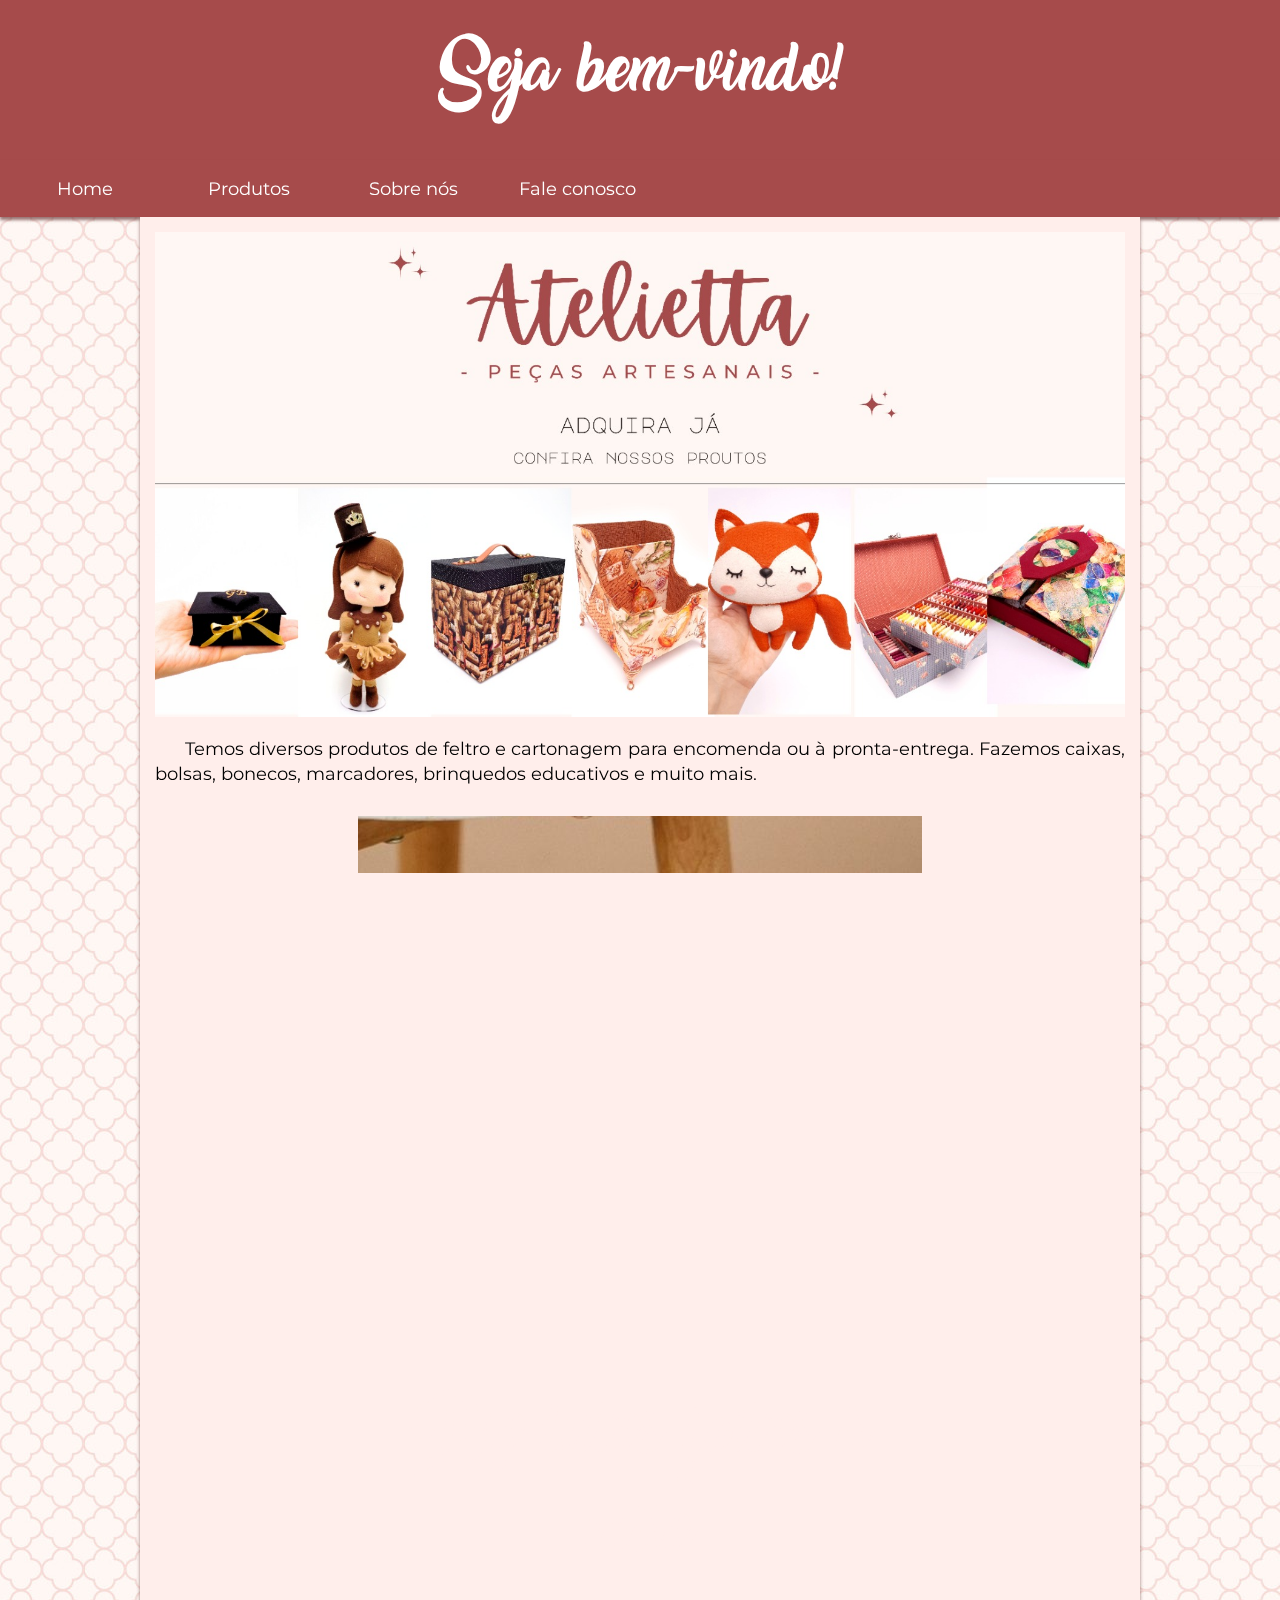
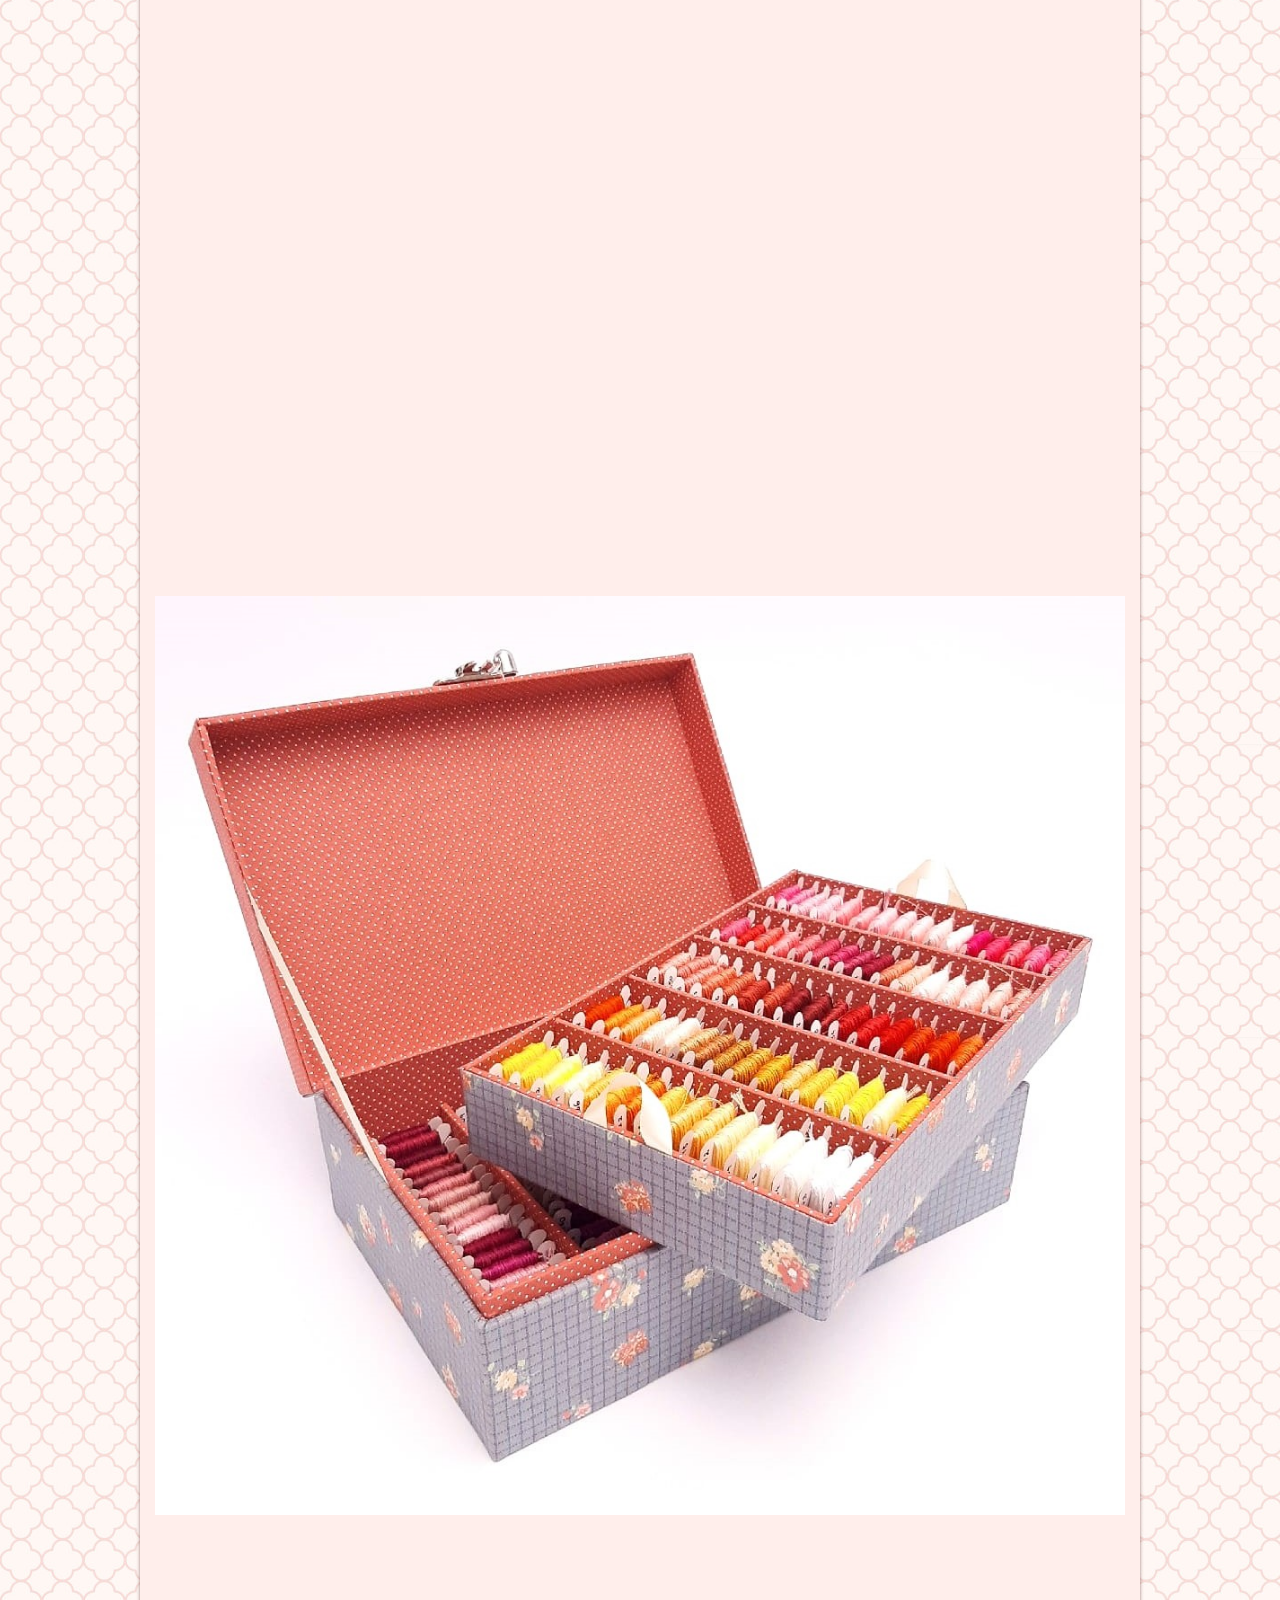
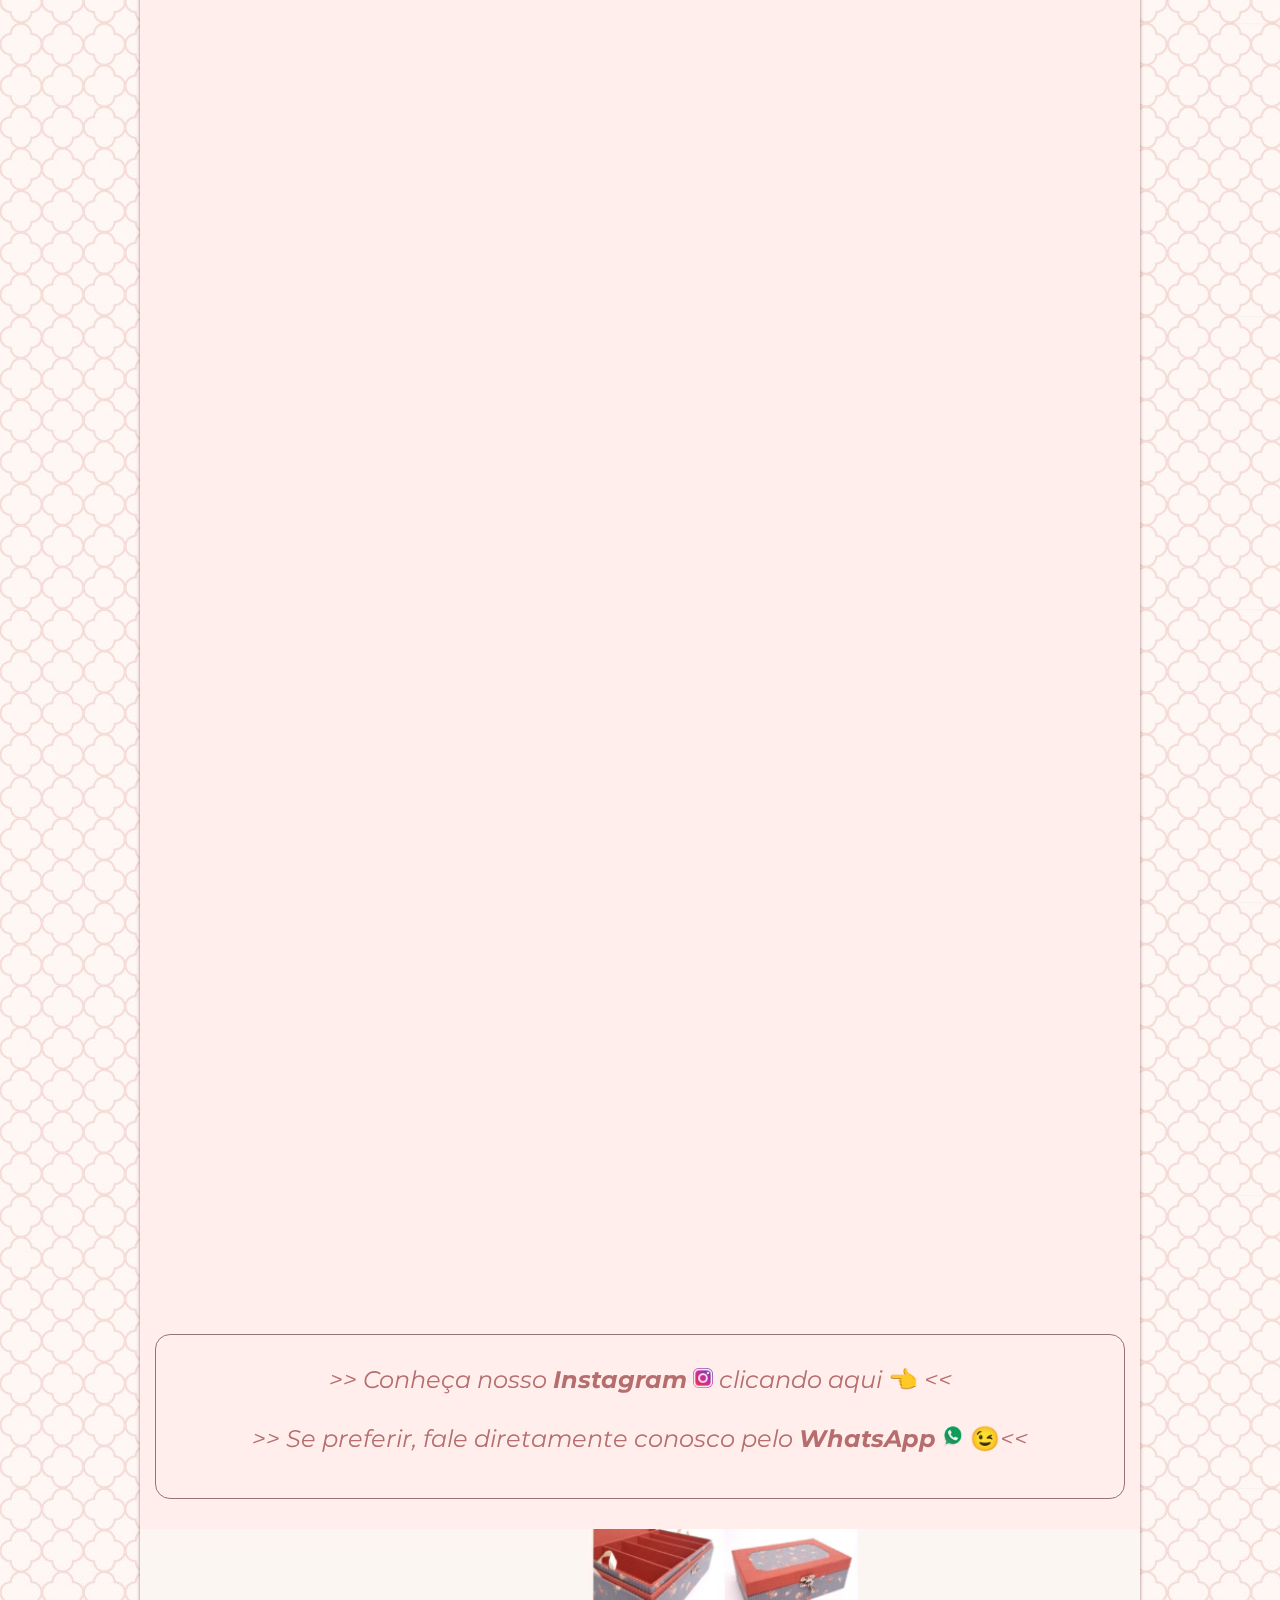
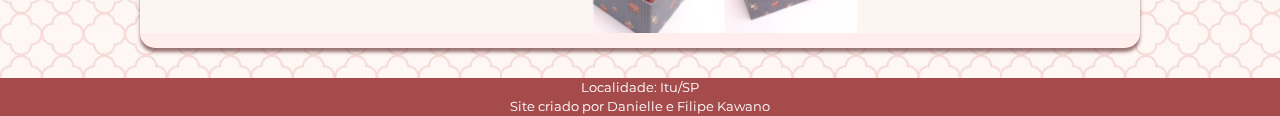
<file: site_atelietta/index.html>
<!DOCTYPE html>
<html lang="pt-br">
<head>
    <meta charset="UTF-8">
    <meta name="viewport" content="width=device-width, initial-scale=1.0">
    <title>Atelietta</title>
    <link href="https://fonts.googleapis.com/css2?family=Material+Symbols+Outlined" rel="stylesheet" />
    <link rel="shortcut icon" href="favicon/favicon.ico" type="image/x-icon">
    <link rel="stylesheet" href="estilos/style.css" media="all">
    <link rel="stylesheet" href="estilos/pc.css" media="screen and (min-width: 768px)">
</head>
<body onresize="mudouTamanho()">
    <header>
        <h1>Seja bem-vindo!</h1>
    </header>
    <div class="menu_container">
        <div id="menu_burger">
            <span id="burger" class="material-symbols-outlined">menu</span><span id="texto_menu">MENU</span>
        </div>
        <span id="close" class="material-symbols-outlined">close</span>
    </div>
    <nav id="itens">
        <ul>
            <hr>
            <li><a href="index.html">Home</a></li><hr>
            <li><a href="produtos.html">Produtos</a></li><hr>
            <li><a href="sobre-nos.html">Sobre nós</a></li><hr>
            <li><a href="contato.html">Fale conosco</a></li>
        </ul>
    </nav>
    <main>
        <a href="produtos.html"><picture id="banner">
            <source media="(max-width: 700px)" srcset="imagens/banner-p.jpeg" type="image/jpeg">
            <img src="imagens/banner-g.jpeg">
        </picture></a>

        <p>
            Temos diversos produtos de feltro e cartonagem para encomenda ou à pronta-entrega. Fazemos caixas, bolsas, bonecos, marcadores, brinquedos educativos e muito mais.
        </p>

        <div class="parallax" id="foto1">
            <h3>
                Produtos feitos à mão
            </h3>
        </div>
        
        <img src="imagens/caixa-para-meadas.jpeg" alt="kit caixa">
        
        <div class="parallax" id="foto2">
            <h3>
                Entrega para todo o país
            </h3>
        </div>
        
        <div id="redes_sociais">
            <h2>
                <a href="https://www.instagram.com/atelietta/" target="_blank" rel="external">&gt;&gt; Conheça nosso <strong>Instagram</strong> <img style="height: 20px; width: 20px; border-radius: 6px;" src="favicon/instagram.ico" alt="Instagram"> clicando aqui <span class="emoji">&#x1F448;</span> &lt;&lt;</a>
            </h2>
            <h2>
                <a href="https://bit.ly/ateliettazap" target="_blank" rel="external">&gt;&gt; Se preferir, fale diretamente conosco pelo <strong>WhatsApp</strong> <img style="height: 22.5px; width: 22.5px;" src="favicon/WhatsApp.ico" alt="WhatsApp"> <span class="emoji">&#x1F609;</span>&lt;&lt;</a>
            </h2>         
        </div>

        <div class="mp4">
            <video src="imagens/banner-video-g.mp4" autoplay muted loop width="100%">
            </video>
        </div>

    </main>
    <footer>
        <p>Localidade: Itu/SP</p>
        <p>Site criado por Danielle e Filipe Kawano</p>
    </footer>
    <script src="script.js"></script>
</body>
</html>
</file>
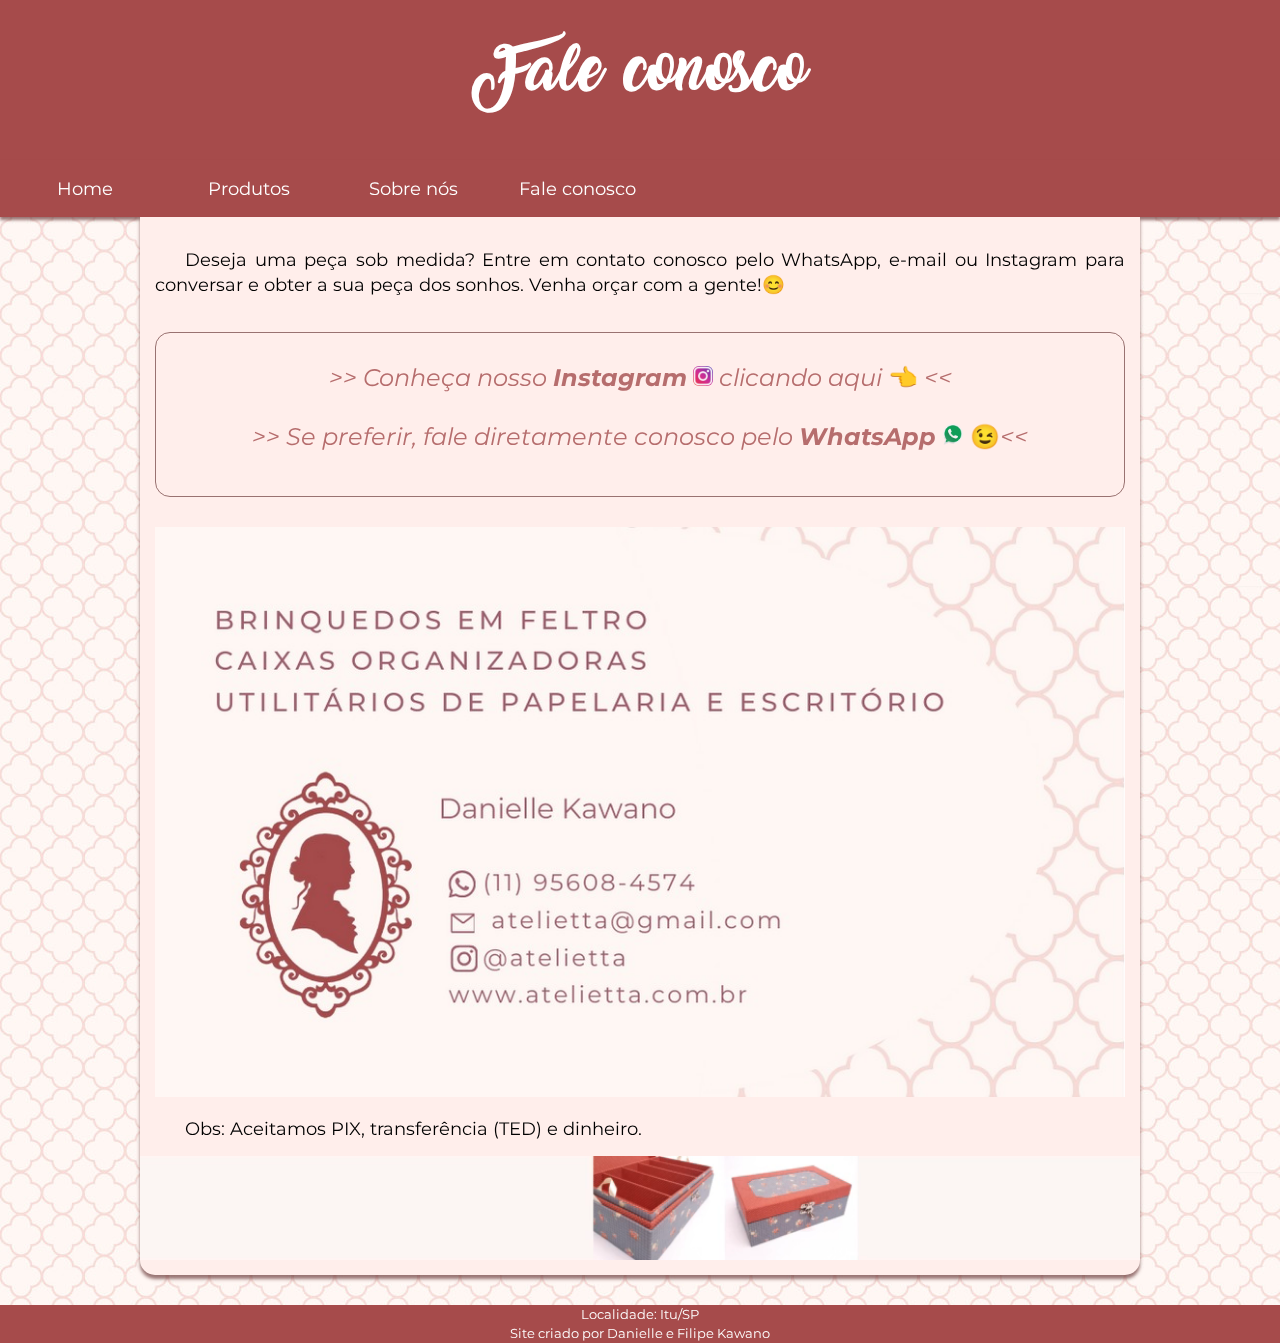
<file: site_atelietta/contato.html>
<!DOCTYPE html>
<html lang="en">
<head>
    <meta charset="UTF-8">
    <meta name="viewport" content="width=device-width, initial-scale=1.0">
    <title>Contato</title>
    <link href="https://fonts.googleapis.com/css2?family=Material+Symbols+Outlined" rel="stylesheet" />
    <link rel="shortcut icon" href="favicon/favicon.ico" type="image/x-icon">
    <link rel="stylesheet" href="estilos/style.css" media="all">
    <link rel="stylesheet" href="estilos/pc.css" media="screen and (min-width: 768px)">
</head>
<body onresize="mudouTamanho()">
    <header>
        <h1>Fale conosco</h1>
    </header>
    <div class="menu_container">
        <div id="menu_burger">
            <span id="burger" class="material-symbols-outlined">menu</span><span id="texto_menu">MENU</span>
        </div>
        <span id="close" class="material-symbols-outlined">close</span>
    </div>
    <nav id="itens">
        <ul>
            <hr>
            <li><a href="index.html">Home</a></li><hr>
            <li><a href="produtos.html">Produtos</a></li><hr>
            <li><a href="sobre-nos.html">Sobre nós</a></li><hr>
            <li><a href="contato.html">Fale conosco</a></li>
        </ul>
    </nav>
    <main>
        <p>Deseja uma peça sob medida? Entre em contato conosco pelo WhatsApp, e-mail ou Instagram para conversar e obter a sua peça dos sonhos. Venha orçar com a gente!&#x1F60A;</p>

        <div id="redes_sociais">
            <h2>
                <a href="https://www.instagram.com/atelietta/" target="_blank" rel="external">&gt;&gt; Conheça nosso <strong>Instagram</strong> <img style="height: 20px; width: 20px; border-radius: 6px;" src="favicon/instagram.ico" alt="Instagram"> clicando aqui <span class="emoji">&#x1F448;</span> &lt;&lt;</a>
            </h2>
            <h2>
                <a href="https://bit.ly/ateliettazap" target="_blank" rel="external">&gt;&gt; Se preferir, fale diretamente conosco pelo <strong>WhatsApp</strong> <img style="height: 22.5px; width: 22.5px;" src="favicon/WhatsApp.ico" alt="WhatsApp"> <span class="emoji">&#x1F609;</span>&lt;&lt;</a>
            </h2>         
        </div>

        <img src="imagens/cartao_de_visita_verso2.jpeg" alt="contato">
        
        <p>Obs: Aceitamos PIX, transferência (TED) e dinheiro.</p>

        <div class="mp4">
            <video src="imagens/banner-video-g.mp4" autoplay muted loop width="100%">
            </video>
        </div>

    </main>
    <footer>
        <p>Localidade: Itu/SP</p>
        <p>Site criado por Danielle e Filipe Kawano</p>
    </footer>
    <script src="script.js"></script>
</body>
</html>
</file>
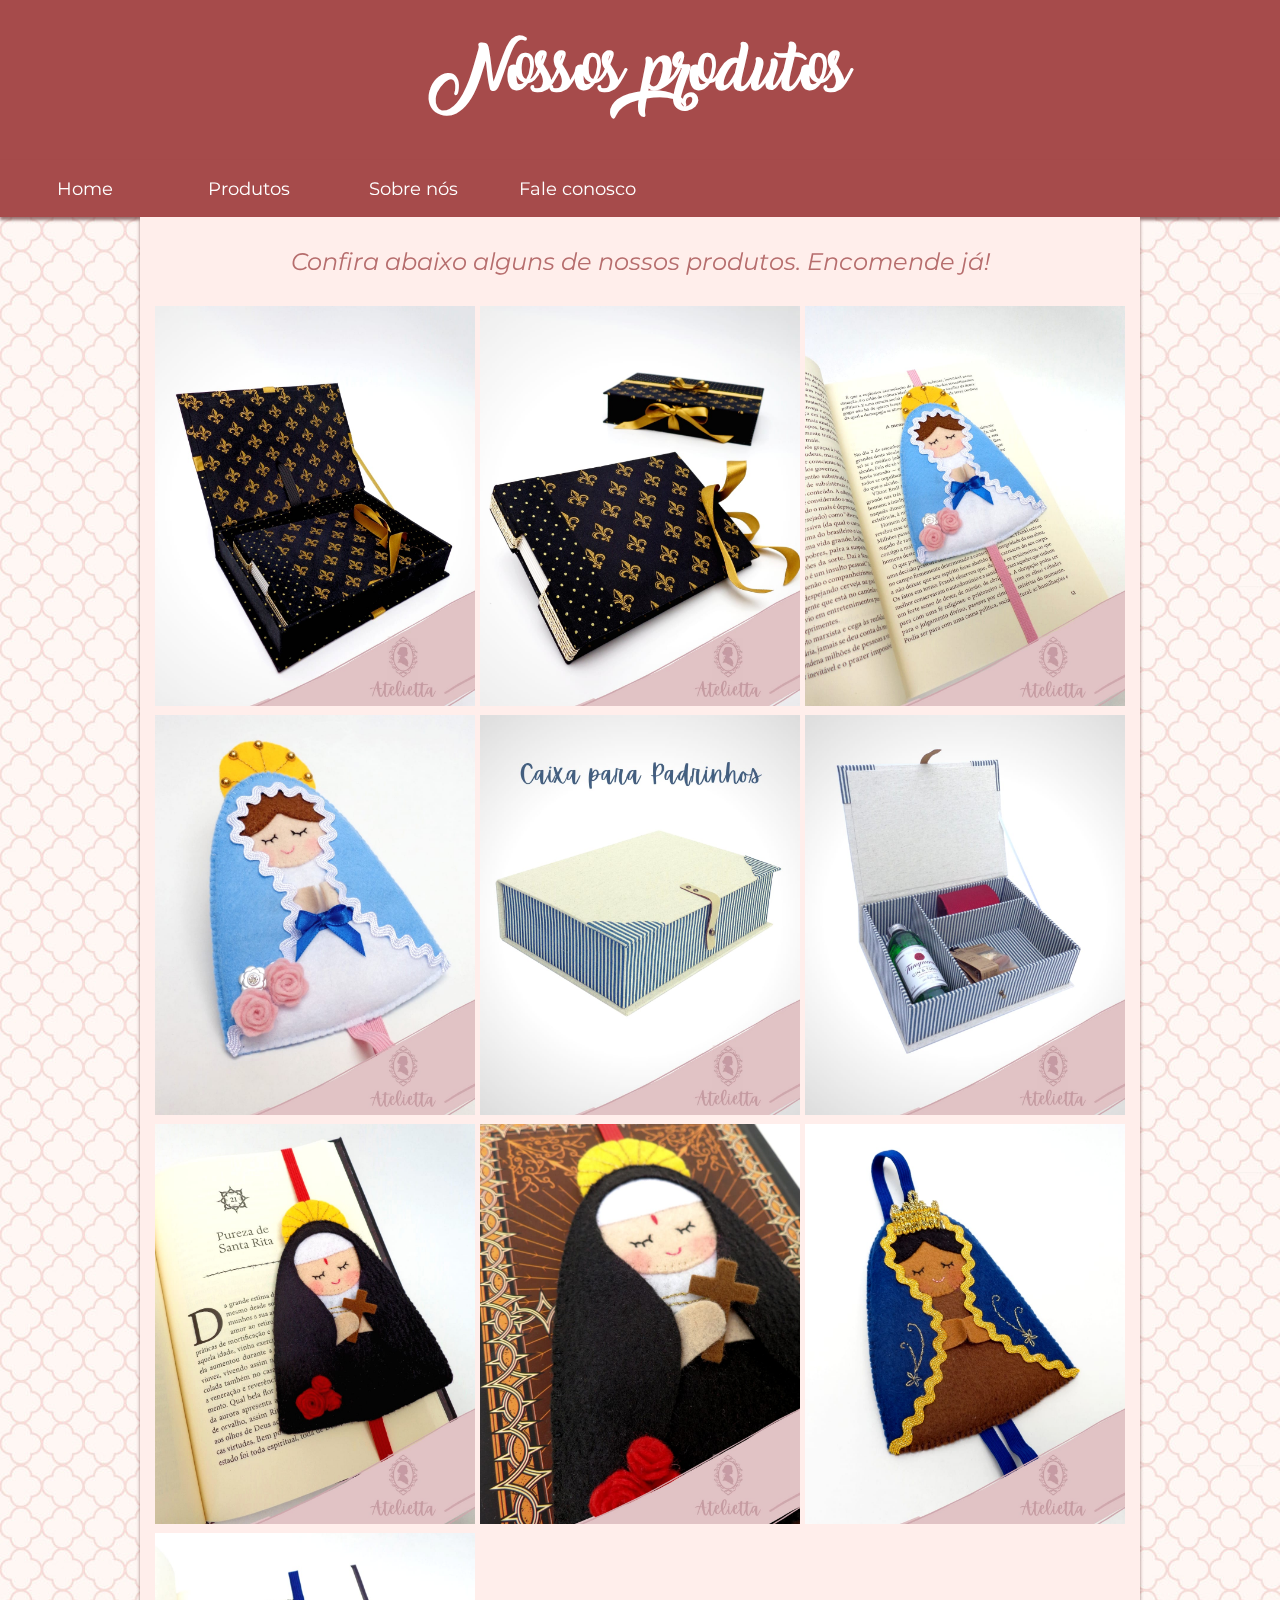
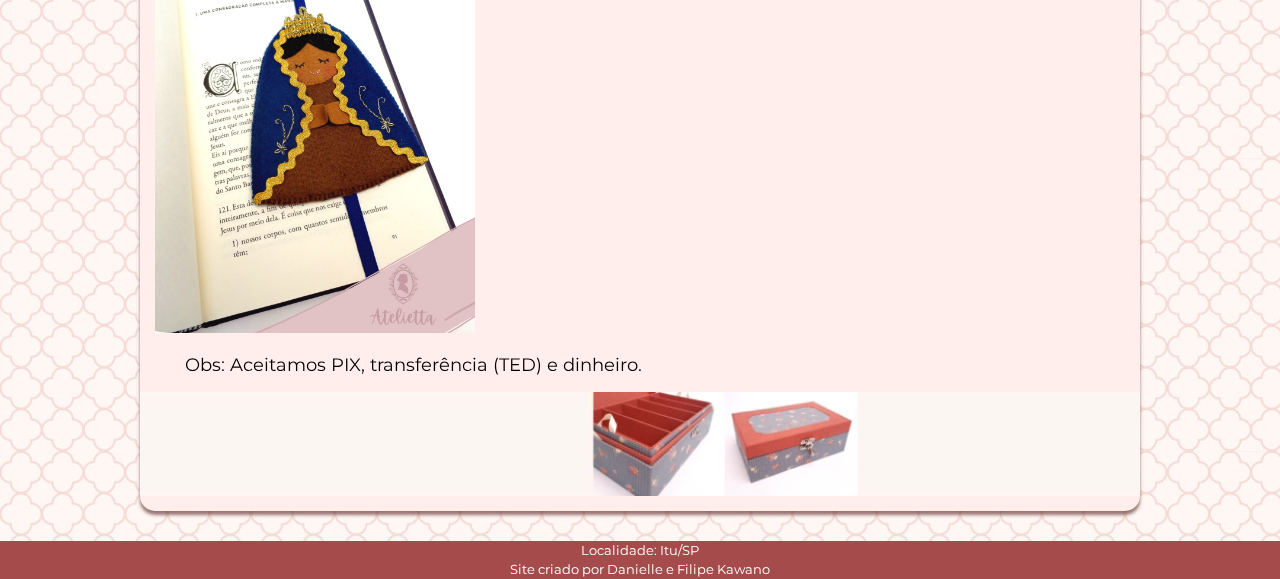
<file: site_atelietta/produtos.html>
<!DOCTYPE html>
<html lang="pt-br">
<head>
    <meta charset="UTF-8">
    <meta name="viewport" content="width=device-width, initial-scale=1.0">
    <title>Nossos produtos</title>
    <link href="https://fonts.googleapis.com/css2?family=Material+Symbols+Outlined" rel="stylesheet" />
    <link rel="shortcut icon" href="favicon/favicon.ico" type="image/x-icon">
    <link rel="stylesheet" href="estilos/style.css" media="all">
    <link rel="stylesheet" href="estilos/pc.css" media="screen and (min-width: 768px)">
</head>
<body onresize="mudouTamanho()">
    <header>
        <h1>Nossos produtos</h1>
    </header>
    <div class="menu_container">
        <div id="menu_burger">
            <span id="burger" class="material-symbols-outlined">menu</span><span id="texto_menu">MENU</span>
        </div>
        <span id="close" class="material-symbols-outlined">close</span>
    </div>
    <nav id="itens">
        <ul>
            <hr>
            <li><a href="index.html">Home</a></li><hr>
            <li><a href="produtos.html">Produtos</a></li><hr>
            <li><a href="sobre-nos.html">Sobre nós</a></li><hr>
            <li><a href="contato.html">Fale conosco</a></li>
        </ul>
    </nav>
    <main>
        <h2>Confira abaixo alguns de nossos produtos. Encomende já!</h2>
        <div class="grid-products">
            <a href="imagens/caixa_aberta_flordelis.jpeg" target="_blank" rel="external"><img src="imagens/caixa_aberta_flordelis.jpeg" alt="caixa aberta flor de lis"></a>
            <a href="imagens/kit_flordelis.jpeg" target="_blank" rel="external"><img src="imagens/kit_flordelis.jpeg" alt="kit flor de lis"></a>

            <a href="imagens/marcador_santinha.jpeg" target="_blank" rel="external"><img src="imagens/marcador_santinha.jpeg" alt="marcador santinha"></a>
            <a href="imagens/santinha.jpeg" target="_blank" rel="external"><img src="imagens/santinha.jpeg" alt="santinha"></a>

            <a href="imagens/caixa_para_padrinhos.jpeg" target="_blank" rel="external"><img src="imagens/caixa_para_padrinhos.jpeg" alt="caixa para padrinhos"></a>
            <a href="imagens/caixa_aberta_listrada.jpeg" target="_blank" rel="external"><img src="imagens/caixa_aberta_listrada.jpeg" alt="caixa aberta listrada"></a>

            <a href="imagens/marcador_santinha_com_cruz.jpeg" target="_blank" rel="external"><img src="imagens/marcador_santinha_com_cruz.jpeg" alt="marcador de santinha com cruz"></a>
            <a href="imagens/santinha_com_cruz.jpeg" target="_blank" rel="external"><img src="imagens/santinha_com_cruz.jpeg" alt="santinha com cruz"></a>
            
            <a href="imagens/santinha_moreninha.jpeg" target="_blank" rel="external"><img src="imagens/santinha_moreninha.jpeg" alt="santinha 2"></a>
            <a href="imagens/marcador_santinha_moreninha.jpeg" target="_blank" rel="external"><img src="imagens/marcador_santinha_moreninha.jpeg" alt="marcador de santinha 2"></a>
        </div>

        <p>Obs: Aceitamos PIX, transferência (TED) e dinheiro.</p>

        <div class="mp4">
            <video src="imagens/banner-video-g.mp4" autoplay muted loop width="100%">
            </video>
        </div>
    </main>
    <footer>
        <p>Localidade: Itu/SP</p>
        <p>Site criado por Danielle e Filipe Kawano</p>
    </footer>
    <script src="script.js"></script>
</body>
</html>
</file>
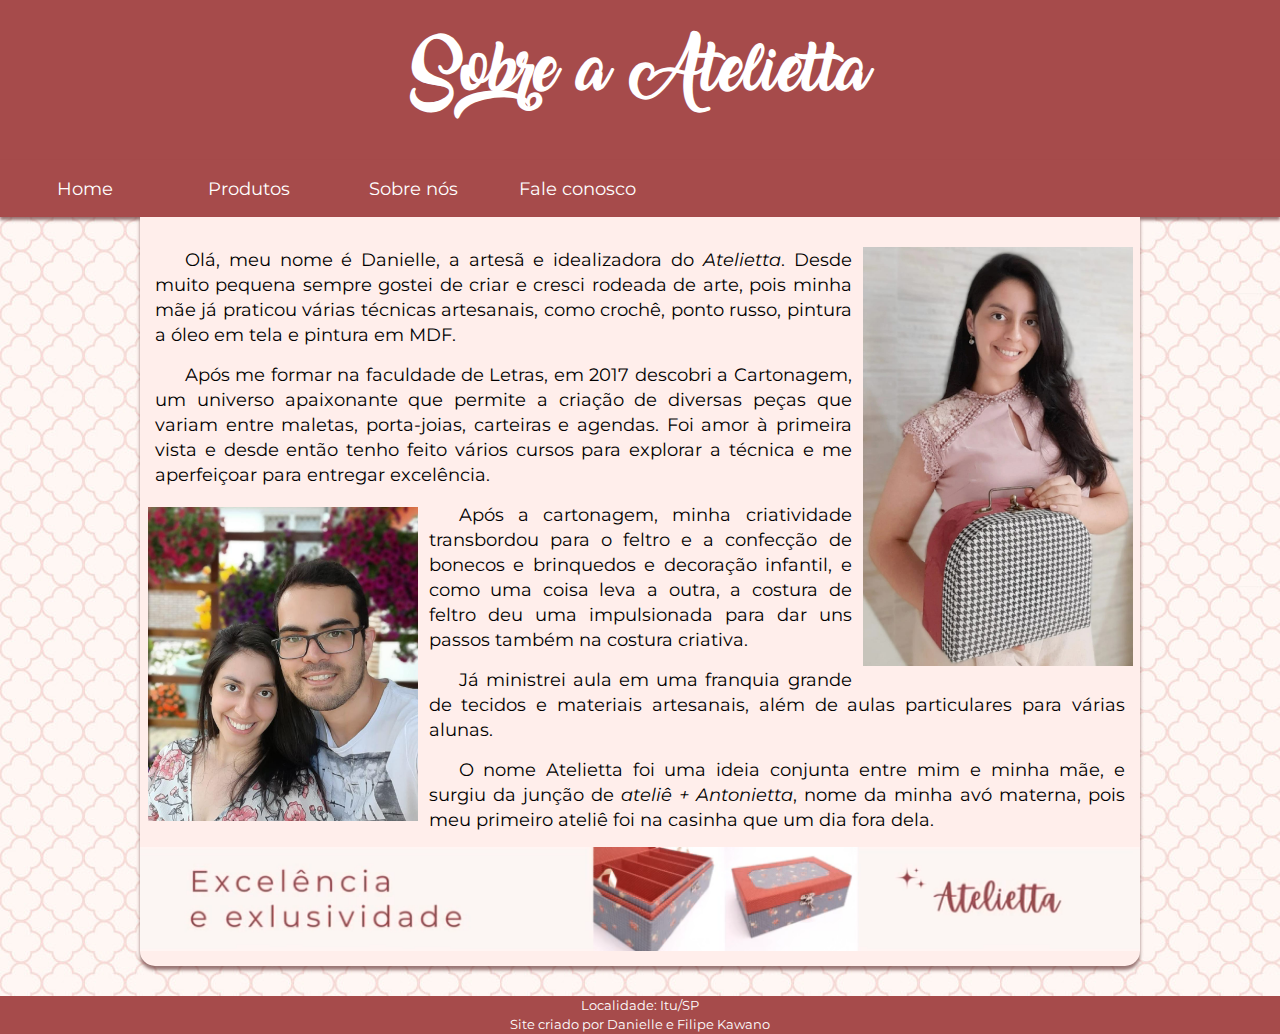
<file: site_atelietta/sobre-nos.html>
<!DOCTYPE html>
<html lang="pt-br">
<head>
    <meta charset="UTF-8">
    <meta name="viewport" content="width=device-width, initial-scale=1.0">
    <title>Sobre nós</title>
    <link href="https://fonts.googleapis.com/css2?family=Material+Symbols+Outlined" rel="stylesheet" />
    <link rel="shortcut icon" href="favicon/favicon.ico" type="image/x-icon">
    <link rel="stylesheet" href="estilos/style.css" media="all">
    <link rel="stylesheet" href="estilos/pc.css" media="screen and (min-width: 768px)">
</head>
<body onresize="mudouTamanho()">
    <header>
        <h1>Sobre a Atelietta</h1>
    </header>
    <div class="menu_container">
        <div id="menu_burger">
            <span id="burger" class="material-symbols-outlined">menu</span><span id="texto_menu">MENU</span>
        </div>
        <span id="close" class="material-symbols-outlined">close</span>
    </div>
    <nav id="itens">
        <ul>
            <hr>
            <li><a href="index.html">Home</a></li><hr>
            <li><a href="produtos.html">Produtos</a></li><hr>
            <li><a href="sobre-nos.html">Sobre nós</a></li><hr>
            <li><a href="contato.html">Fale conosco</a></li>
        </ul>
    </nav>
    <main>
        <img id="danielle" src="imagens/Danielle-artesa.jpeg" alt="Danielle Kawano">
        <p>Olá, meu nome é Danielle, a artesã e idealizadora do <em>Atelietta</em>. Desde muito pequena sempre gostei de criar e cresci rodeada de arte, pois minha mãe já praticou várias técnicas artesanais, como crochê, ponto russo, pintura a óleo em tela e pintura em MDF.</p>
        <p>Após me formar na faculdade de Letras, em 2017 descobri a Cartonagem, um universo apaixonante que permite a criação de diversas peças que variam entre maletas, porta-joias, carteiras e agendas. Foi amor à primeira vista e desde então tenho feito vários cursos para explorar a técnica e me aperfeiçoar para entregar excelência.</p>
        
        <img id="casal" src="imagens/fotocasal.jpeg" alt="Danielle e Filipe">

        <p>Após a cartonagem, minha criatividade transbordou para o feltro e a confecção de bonecos e brinquedos e decoração infantil, e como uma coisa leva a outra, a costura de feltro deu uma impulsionada para dar uns passos também na costura criativa.</p>
        <p>Já ministrei aula em uma franquia grande de tecidos e materiais artesanais, além de aulas particulares para várias alunas.</p>
        <p>O nome Atelietta foi uma ideia conjunta entre mim e minha mãe, e surgiu da junção de <em>ateliê + Antonietta</em>, nome da minha avó materna, pois meu primeiro ateliê foi na casinha que um dia fora dela.</p>

        <div class="mp4">
            <video src="imagens/banner-video-g.mp4" autoplay muted loop width="100%">
            </video>
        </div>

    </main>
    <footer>
        <p>Localidade: Itu/SP</p>
        <p>Site criado por Danielle e Filipe Kawano</p>
    </footer>
    <script src="script.js"></script>
</body>
</html>
</file>
<file: site_atelietta/estilos/style.css>
@charset "UTF-8";
@import url('https://fonts.googleapis.com/css2?family=Montserrat:ital,wght@0,100..900;1,100..900&display=swap');
@font-face {
    font-family: 'Amarillo';
    src: url(../fontes/amarillo/Amarillo.otf) format('opentype'),
    url(../fontes/amarillo/Amarillo.ttf) format('truetype');
    font-weight: normal;
    font-style: normal;
}

/* Mobile (all) */

:root {
    --corx: #ffeeeb;
    --cor0: #f4c28d;
    --cor1: #f29f8d;
    --cor2: #e76e6a9c;
    --cor3: #b66d6d;
    --cor4: #a64b4b;
    --cor5: #5f2b2ba2;
    --chamativa: "Amarillo", serif;
    --basica: "Montserrat", sans-serif;
}

* {
    margin: 0px;
    padding: 0px;
    box-sizing: border-box;
}

body {
    background-color: var(--cor1);
    background-image: url('../imagens/Padronagem2.jpeg');
}

header {
    padding: 40px 15px;
    background-color: var(--cor4);
}

header > h1 {
    font-family: var(--chamativa);
    text-align: center;
    color: white;
    line-height: 80px;
    font-size: calc(23px + 1.5vw);
}

.menu_container {
    background-color: var(--cor4);
}
#menu_burger {
    display: flex;
    align-items: center;
    width: fit-content;
} 
#burger, #close {
    font-size: 40px;
    color: white;
    display: inline-block;
    width: 85px;
    text-align: center;
    padding: 15px;
}
#texto_menu {
    font: normal 12px Arial, Helvetica, sans-serif;
    color: white;
}
#menu_burger:hover  {
    border-radius: 5px;
    color: var(--cor5); 
    cursor: pointer;
}
#close {
    display: none;
    cursor: pointer;
}

nav {
    display: none;
    padding: 3px 5px;
    background-color: var(--cor4);
    box-shadow: 0px 3px 3px var(--cor5);
}
nav ul {
    list-style-type: none;
}
nav li a {
    display: block;
    text-align: center;
    color: white;
    text-decoration: none;
    padding: 15px 10px;
    font-family: var(--basica);
    border-radius: 3px;
}
nav a:hover {
    background-color: var(--cor2);
}
nav a:visited {
    color: var(--cor0);
}

main {
    padding: 15px;
    max-width: 1000px;
    border-radius: 0px 0px 15px 15px;
    height: auto;
    margin: auto;
    background-color: var(--corx);
    box-shadow: 0px 3.5px 3.5px var(--cor5);
    overflow: hidden;
}

main p {
    margin: 15px 0px;
    text-align: justify;
    line-height: 25px;
    text-indent: 27px;
    font-family: var(--basica);
    font-weight: normal;
    font-size: 1em;
}

h2 {
    color: var(--cor3);
    text-align: center;
    margin: 15px 0px 30px 0px;
    font: italic normal 1.3em var(--basica);
}

img {
    width: 100%;
}

.grid-products {
    display: grid;
    grid-template-columns: repeat(auto-fill, minmax(240px, 1fr));
    gap: 5px;
}

img#danielle {
    float: right;
    margin: 15px -7.5px 5px 11px;
    width: 28vw;
    min-width: 160px;
    max-width: 270px;
}

img#casal {
    float: left;
    margin: 5px 11px 5px -7.5px;
    width: 28vw;
    min-width: 150px;
    max-width: 270px;
}

.parallax {
    position: relative;
    height: 150vh;
    background: var(--corx) url('../imagens/parallax1.jpg') center center no-repeat fixed;
    background-size: scroll;
    margin: 30px -15px;
}
#foto1 {
    background-image: url('../imagens/parallax2.jpg') ;
}
#foto2 {
    background-image: url('../imagens/ferramentas-atelie2.jpeg');
}
div.parallax > h3 {
    position: absolute;
    text-align: center;
    color: var(--corx);
    font: normal calc(25px + 1.5vw) var(--chamativa);
    line-height: 100px;
    left: 50%;
    top: 50%;
    transform: translate(-50%, -50%);
}

#redes_sociais {
    margin: 35px 0px 30px 0px;
    padding: 15px 0px;
    border: 1px solid var(--cor5);
    border-radius: 15px;
}
#redes_sociais a {
    text-decoration: none;
    color: var(--cor3)
}
#redes_sociais a:hover {
    font-weight: bold;
    text-decoration: underline;
}
.emoji {
    font-style: normal;
}

.mp4 {
    margin: 0px -18px;
}
video {
    display: block;
    margin: auto;
    margin-top: 5px;
}

footer {
    font-family: var(--basica);
    font-size: 0.8em;
    margin-top: 30px;
    background-color: var(--cor4);
    color: white;
    text-align: center;
}
footer p {
    padding: 2px 2px;
}
</file>
<file: site_atelietta/estilos/pc.css>
@charset "UTF-8";

/* Tablet, PC e TV */

.grid-products {
    grid-template-columns: repeat(3, 1fr);
}
.grid-products img:hover {
    opacity: 0.7;    
}

nav {
    display: block;
}
.menu_container {
    display: none;
}
hr {
    display: none;
}
nav li {
    display: inline-block;
    width: 160px;
    text-align: center;
    font-size: 1.1em;
}

main p {
    font-size: 1.15em;
    text-indent: 30px;
}

h2 {
    font-size: 1.5em;
}
</file>
